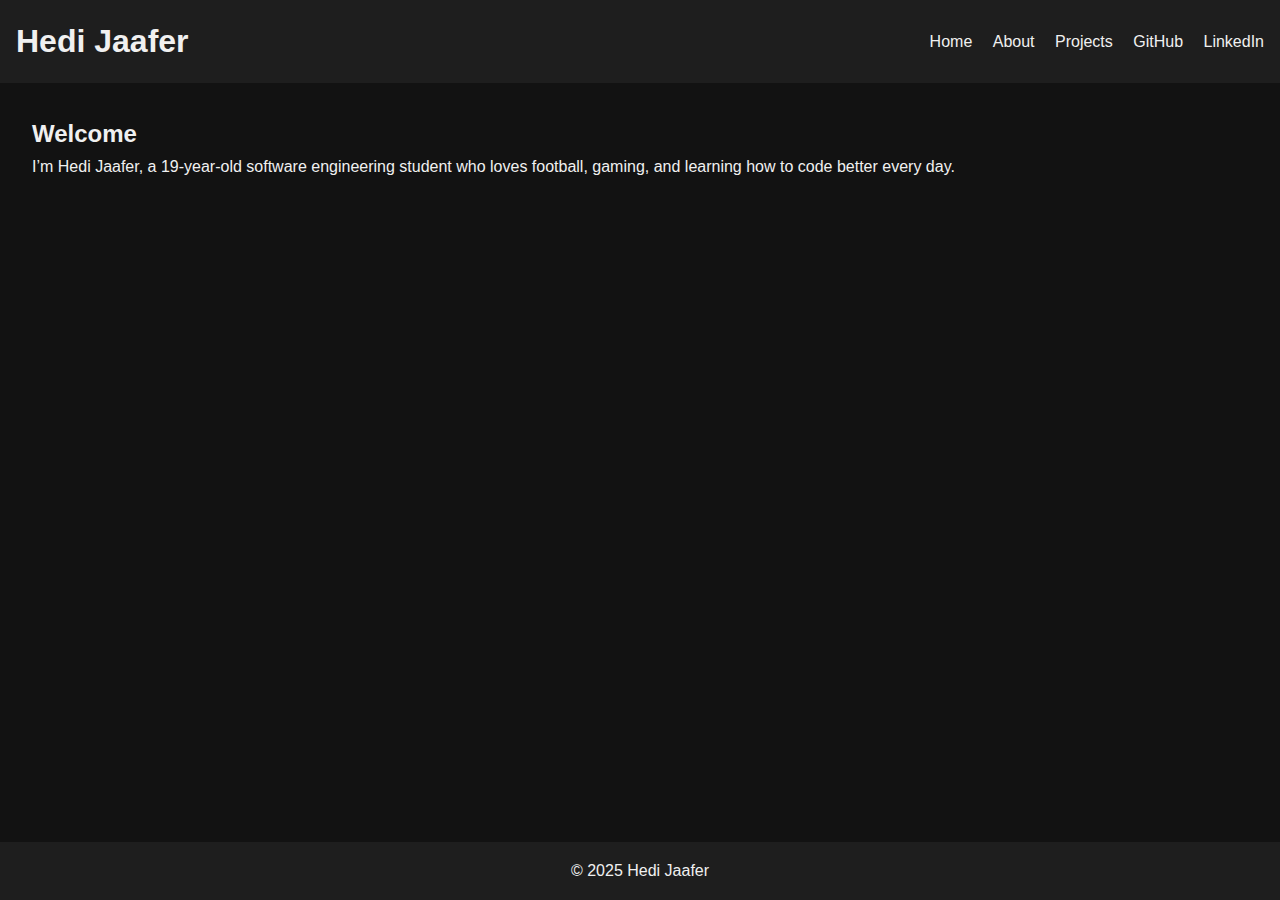
<file: index.html>
<!DOCTYPE html>
<html lang="en">
<head>
  <meta charset="UTF-8">
  <meta name="viewport" content="width=device-width, initial-scale=1.0">
  <title>Hedi Jaafer - Portfolio</title>
  <link rel="stylesheet" href="style.css">
  <script defer src="script.js"></script>
</head>
<body>
  <header>
    <h1>Hedi Jaafer</h1>
    <nav>
      <a href="index.html">Home</a>
      <a href="about.html">About</a>
      <a href="projects.html">Projects</a>
      <a href="https://github.com/HediJaafer" target="_blank">GitHub</a>
      <a href="https://linkedin.com/in/HediJaafer" target="_blank">LinkedIn</a>
    </nav>
  </header>
  <main class="home">
    <section class="intro reveal">
      <h2>Welcome</h2>
      <p>I’m Hedi Jaafer, a 19-year-old software engineering student who loves football, gaming, and learning how to code better every day.</p>
    </section>
  </main>
  <footer>
    <p>&copy; 2025 Hedi Jaafer</p>
  </footer>
</body>
</html>
</file>
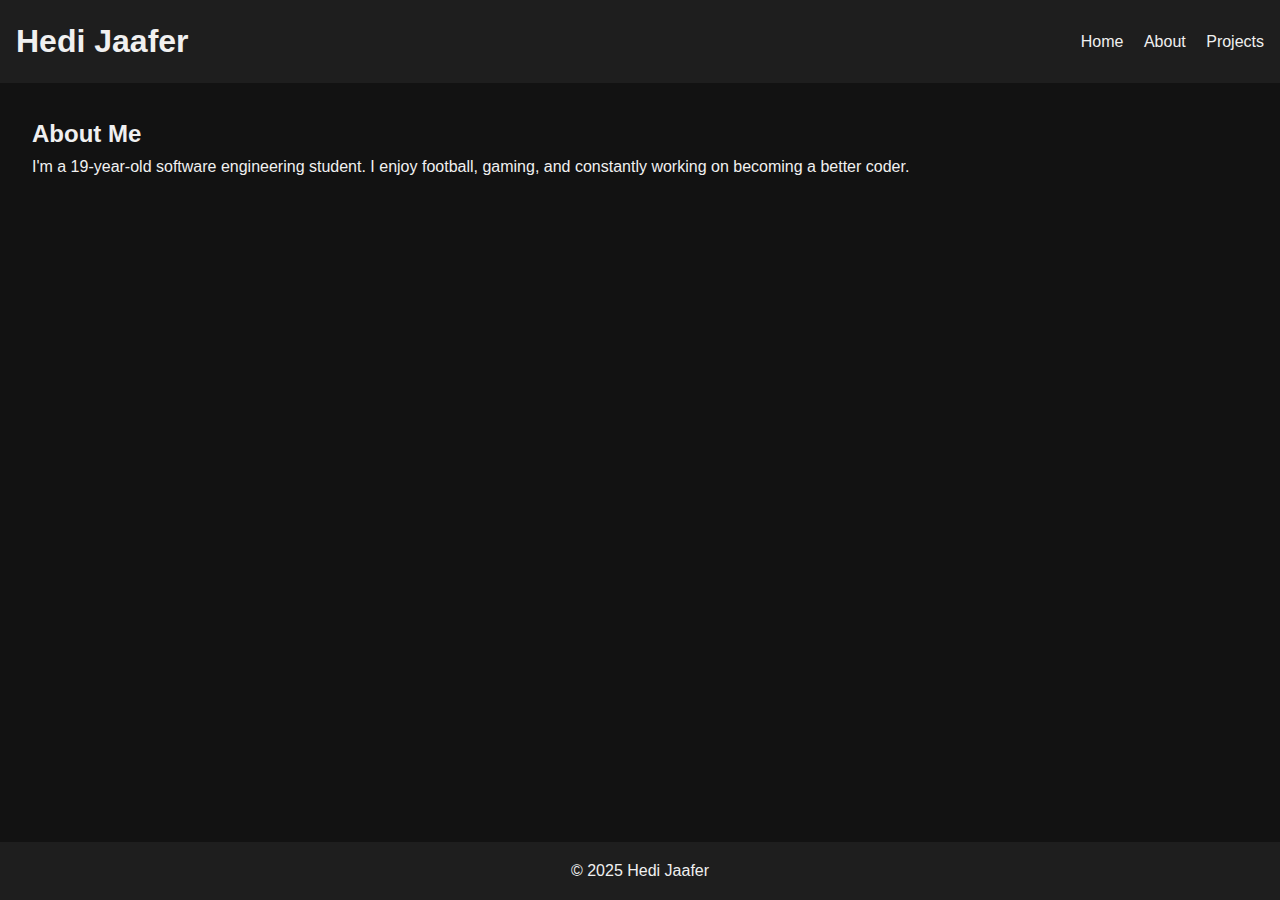
<file: about.html>
<!DOCTYPE html>
<html lang="en">
<head>
  <meta charset="UTF-8">
  <meta name="viewport" content="width=device-width, initial-scale=1.0">
  <title>About - Hedi Jaafer</title>
  <link rel="stylesheet" href="style.css">
  <script defer src="script.js"></script>
</head>
<body>
  <header>
    <h1>Hedi Jaafer</h1>
    <nav>
      <a href="index.html">Home</a>
      <a href="about.html">About</a>
      <a href="projects.html">Projects</a>
    </nav>
  </header>
  <main class="about reveal">
    <section>
      <h2>About Me</h2>
      <p>I'm a 19-year-old software engineering student. I enjoy football, gaming, and constantly working on becoming a better coder.</p>
    </section>
  </main>
  <footer>
    <p>&copy; 2025 Hedi Jaafer</p>
  </footer>
</body>
</html>
</file>
<file: style.css>
* {
  margin: 0;
  padding: 0;
  box-sizing: border-box;
}

body {
  background-color: #121212;
  color: #f0f0f0;
  font-family: Arial, sans-serif;
  line-height: 1.6;
}

header {
  background: #1e1e1e;
  padding: 1rem;
  display: flex;
  justify-content: space-between;
  align-items: center;
}

nav a {
  color: #f0f0f0;
  margin-left: 1rem;
  text-decoration: none;
}

nav a:hover {
  text-decoration: underline;
}

main {
  padding: 2rem;
}

footer {
  text-align: center;
  padding: 1rem;
  background: #1e1e1e;
  position: fixed;
  bottom: 0;
  width: 100%;
}

.reveal {
  opacity: 0;
  transform: translateY(20px);
  transition: all 0.6s ease;
}

.reveal.active {
  opacity: 1;
  transform: translateY(0);
}
</file>
